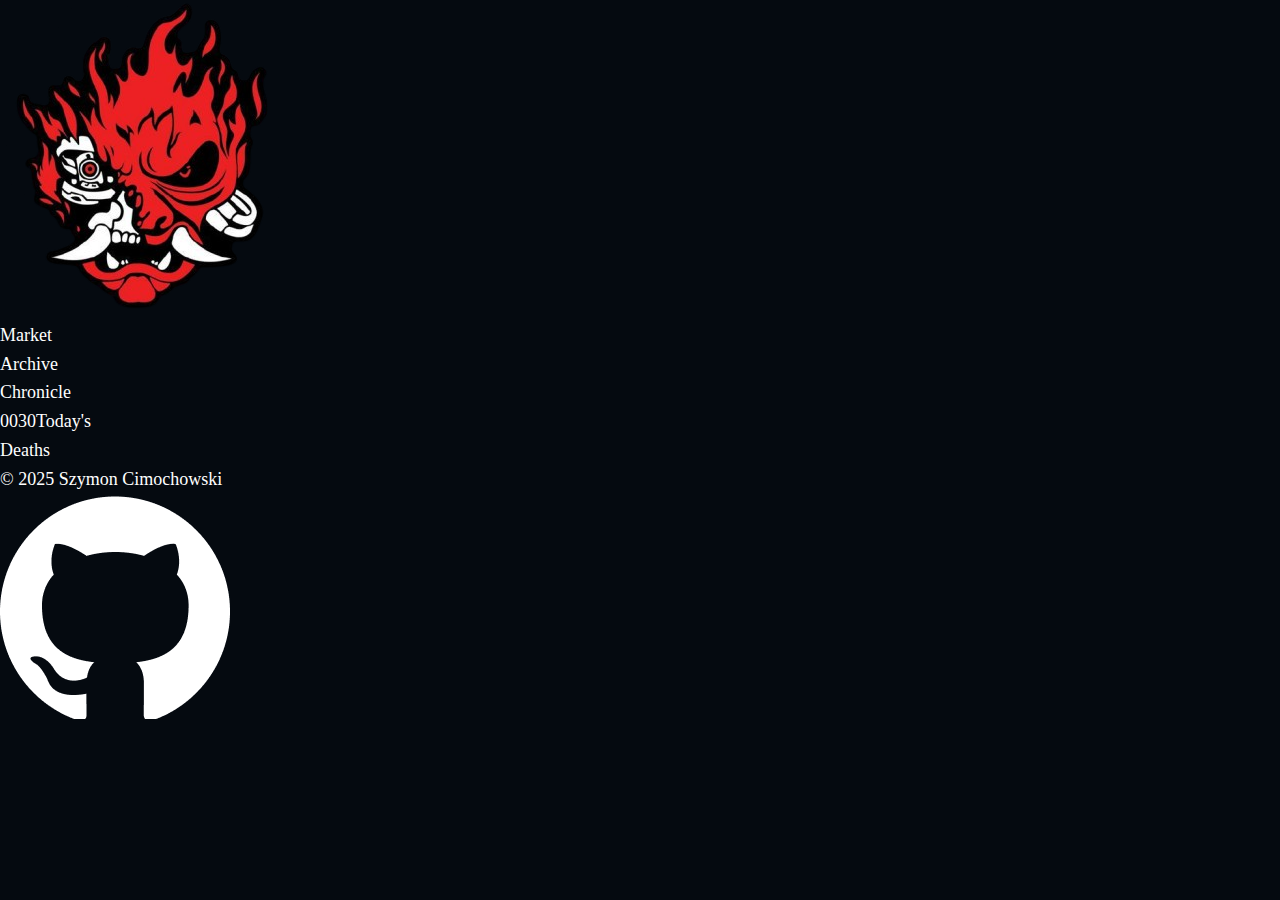
<file: index.html>
<!DOCTYPE html>
<html lang="en">
<head>
    <meta charset="UTF-8">
    <meta name="viewport" content="width=device-width, initial-scale=1.0">
    
    <title>Home | Cyber-Codex</title>
    <meta name="description" content="Dive into the world of Night City with Cyber-Codex, your interactive guide. 
    Explore the lore, discover the factions, and uncover the secrets of this vast cyberpunk dystopia.">
    <meta name="author" content="Szymon Cimochowski">

    <meta property="og:title" content="Cyber-Codex">
    <meta property="og:description" content="Dive into the world of Night City with Cyber-Codex, your interactive guide Night City.">
    <meta property="og:image" content="https://szymmix.github.io/Cyber-Codex/assets/images/og-image.jpg">
    <meta property="og:url" content="https://szymmix.github.io/Cyber-Codex/">
    <meta property="og:type" content="website">

    <meta name="twitter:card" content="summary_large_image">
    <meta name="twitter:title" content="Cyber-Codex">
    <meta name="twitter:description" content="Dive into the world of Night City with Cyber-Codex, your interactive guide Night City.">
    <meta name="twitter:image" content="https://szymmix.github.io/Cyber-Codex/assets/images/og-image.jpg">

    <link rel="icon" href="./favicon.ico" sizes="any"> 
    <link rel="icon" href="./favicon.svg" type="image/svg+xml">
    <link rel="apple-touch-icon" href="/apple-touch-icon.png"> 

    <link rel="preconnect" href="https://fonts.googleapis.com">
    <link rel="preconnect" href="https://fonts.gstatic.com" crossorigin>
    <link href="https://fonts.googleapis.com/css2?family=Orbitron:wght@400;700;900&family=Rajdhani:wght@400;600;700&display=swap" rel="stylesheet">

    <link rel="stylesheet" href="assets/css/style.css">

    <script defer src="assets/js/main.js"></script>
</head>
<body>

    <header>
        <div>
            <a href="index.html"><img src="assets/images/logo-samurai.png" alt="Logo"/></a>
        </div>

        <nav>
            <ul>
                <li><a href="market.html">Market</a></li>
                <li><a href="archive.html">Archive</a></li>
                <li><a href="chronicle.html">Chronicle</a></li>
            </ul>
        </nav>

        <div class="death-counter"><span class="count">0030</span><span class="label">Today's<br>Deaths</span></div>
    </header>

    <main>
 
    </main>

    <footer>
        <p>&copy; 2025 Szymon Cimochowski</p>
        <a href="https://github.com/SZYMMIX"><img src="assets/images/github-icon.png" alt="GitHub"></a>
    </footer>

</body>
</html>
</file>
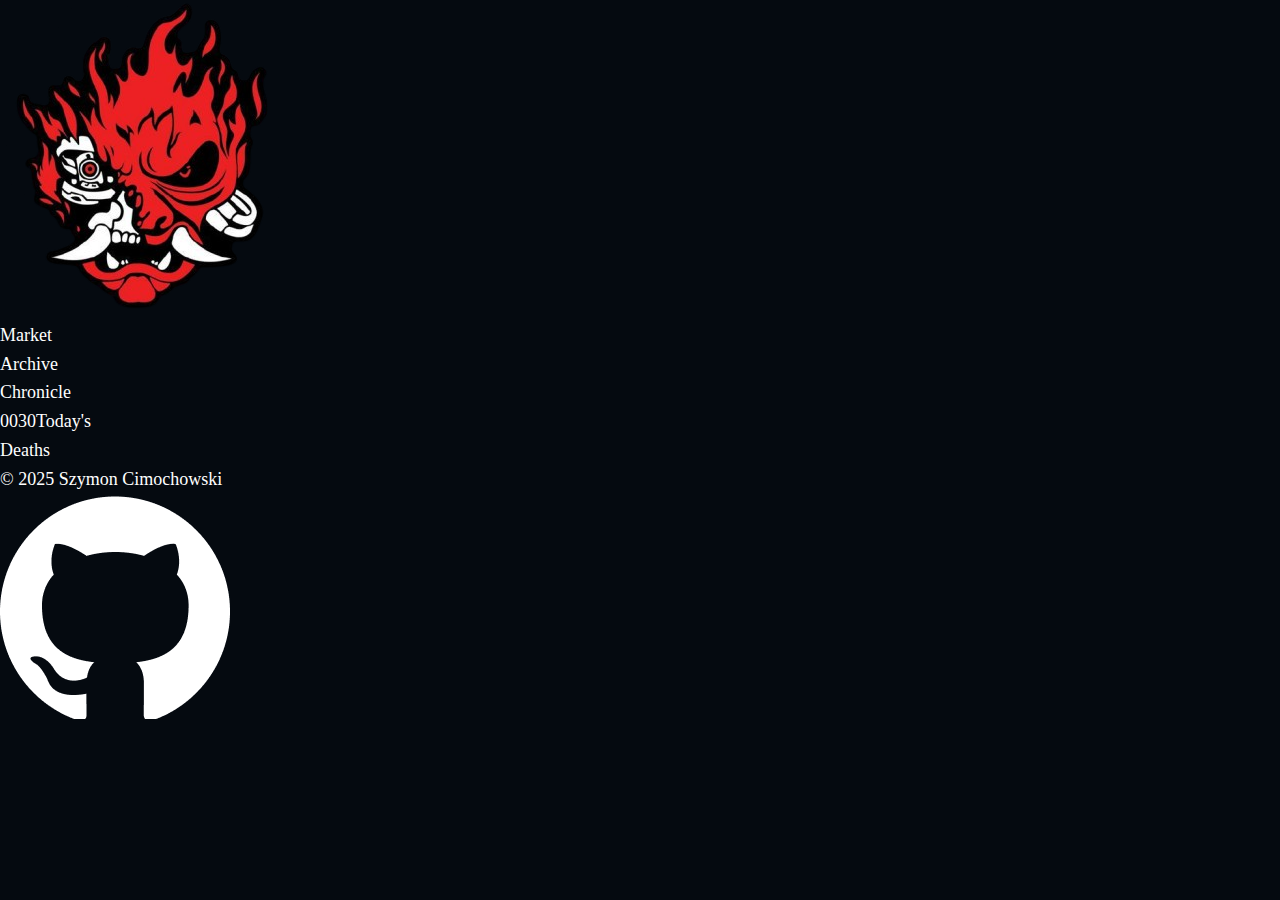
<file: archive.html>
<!DOCTYPE html>
<html lang="en">
<head>
    <meta charset="UTF-8">
    <meta name="viewport" content="width=device-width, initial-scale=1.0">
    <title>Archive | Cyber-Codex</title>
    <link href="https://fonts.googleapis.com/css2?family=Orbitron:wght@400;700;900&family=Rajdhani:wght@400;600;700&display=swap" rel="stylesheet">

    <link rel="stylesheet" href="assets/css/style.css">
    <script defer src="assets/js/main.js"></script>
</head>
<body>

    <header>
        <div>
            <a href="index.html"><img src="assets/images/logo-samurai.png" alt="Logo"/></a>
        </div>

        <nav>
            <ul>
                <li><a href="market.html">Market</a></li>
                <li><a href="archive.html" class="active">Archive</a></li>
                <li><a href="chronicle.html">Chronicle</a></li>
            </ul>
        </nav>

        <div class="death-counter"><span class="count">0030</span><span class="label">Today's<br>Deaths</span></div>
    </header>

    <main>
 
    </main>

    <footer>
        <p>&copy; 2025 Szymon Cimochowski</p>
        <a href="https://github.com/SZYMMIX"><img src="assets/images/github-icon.png" alt="GitHub"></a>
    </footer>

</body>
</html>
</file>
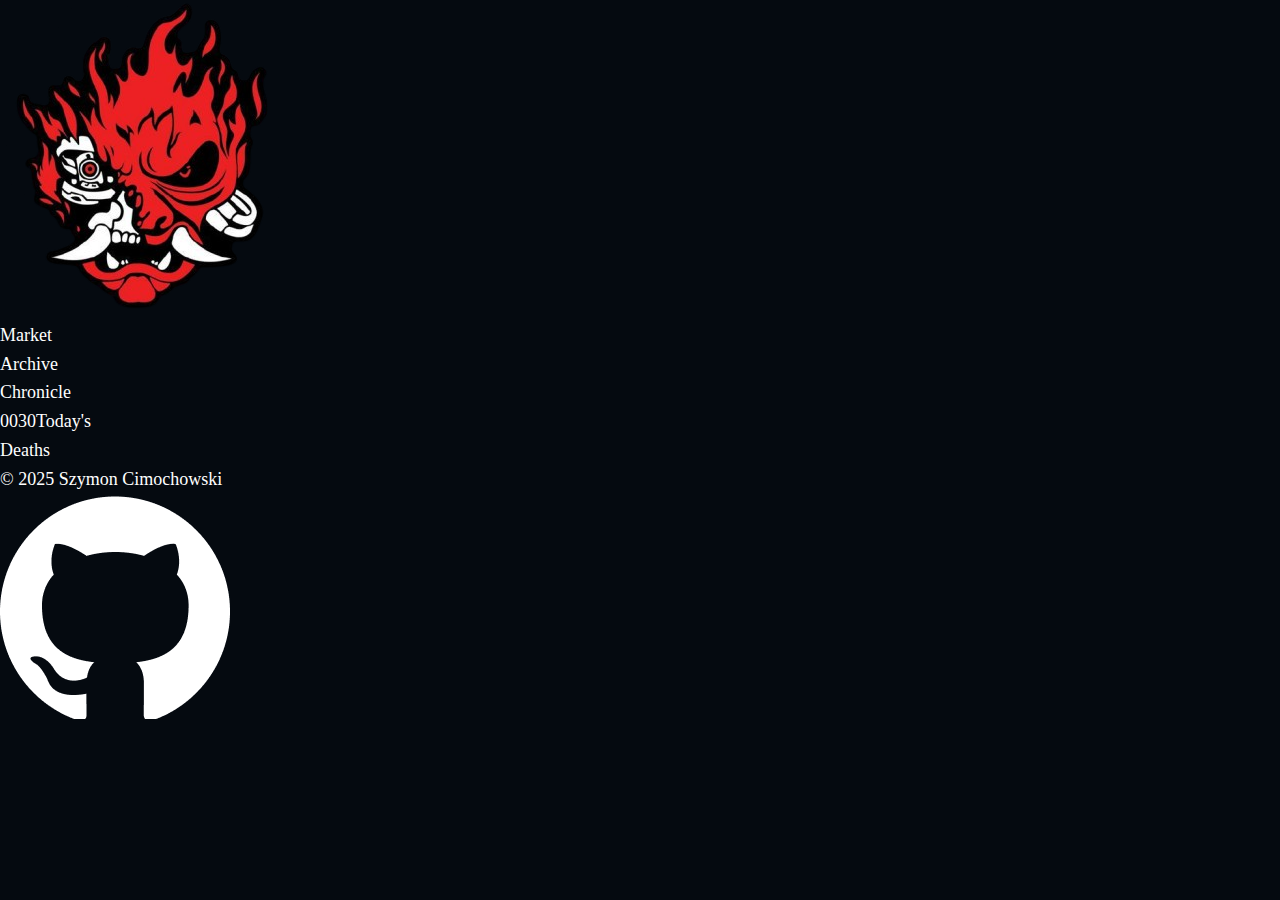
<file: chronicle.html>
<!DOCTYPE html>
<html lang="en">
<head>
    <meta charset="UTF-8">
    <meta name="viewport" content="width=device-width, initial-scale=1.0">
    <title>Chronicle | Cyber-Codex</title>
    <link href="https://fonts.googleapis.com/css2?family=Orbitron:wght@400;700;900&family=Rajdhani:wght@400;600;700&display=swap" rel="stylesheet">

    <link rel="stylesheet" href="assets/css/style.css">
    <script defer src="assets/js/main.js"></script>
</head>
<body>

    <header>
        <div>
            <a href="index.html"><img src="assets/images/logo-samurai.png" alt="Logo"/></a>
        </div>

        <nav>
            <ul>
                <li><a href="market.html">Market</a></li>
                <li><a href="archive.html">Archive</a></li>
                <li><a href="chronicle.html" class="active">Chronicle</a></li>
            </ul>
        </nav>

        <div class="death-counter"><span class="count">0030</span><span class="label">Today's<br>Deaths</span></div>
    </header>

    <main>
 
    </main>

    <footer>
        <p>&copy; 2025 Szymon Cimochowski</p>
        <a href="https://github.com/SZYMMIX"><img src="assets/images/github-icon.png" alt="GitHub"></a>
    </footer>

</body>
</html>
</file>
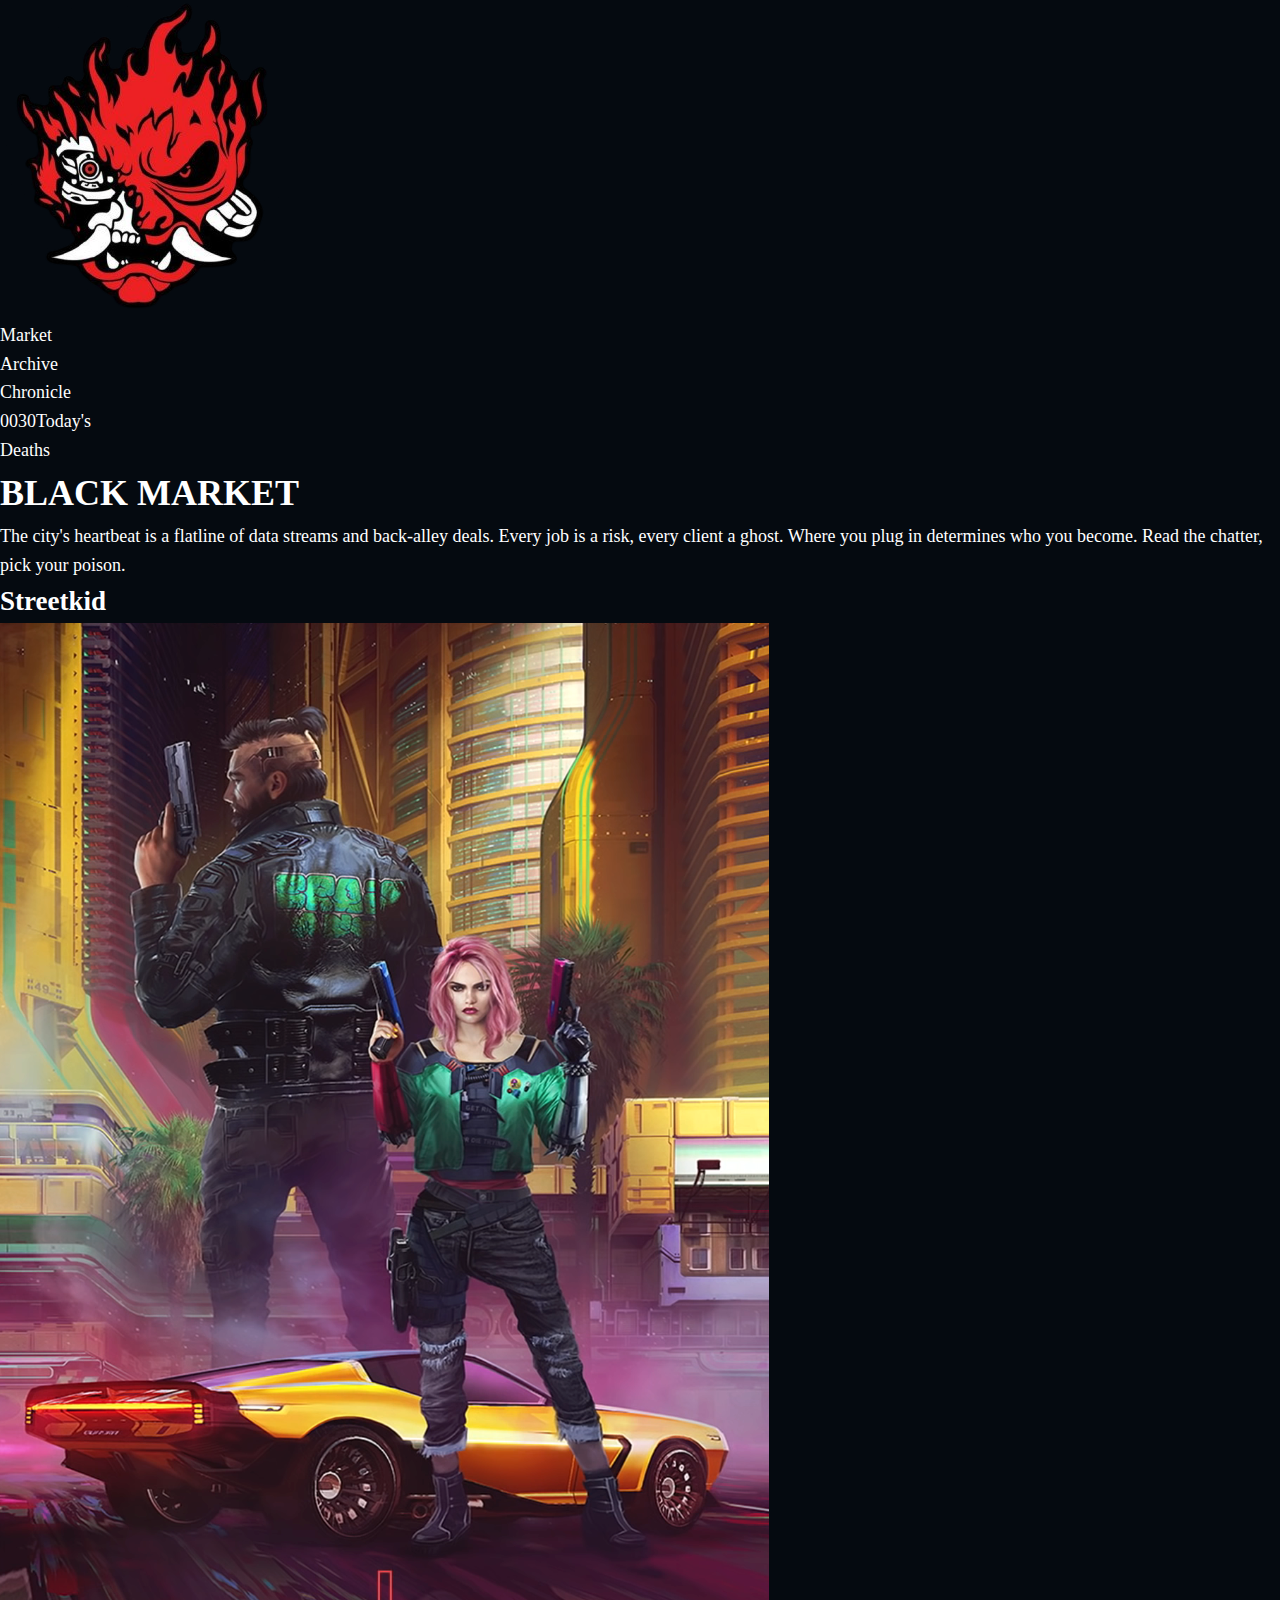
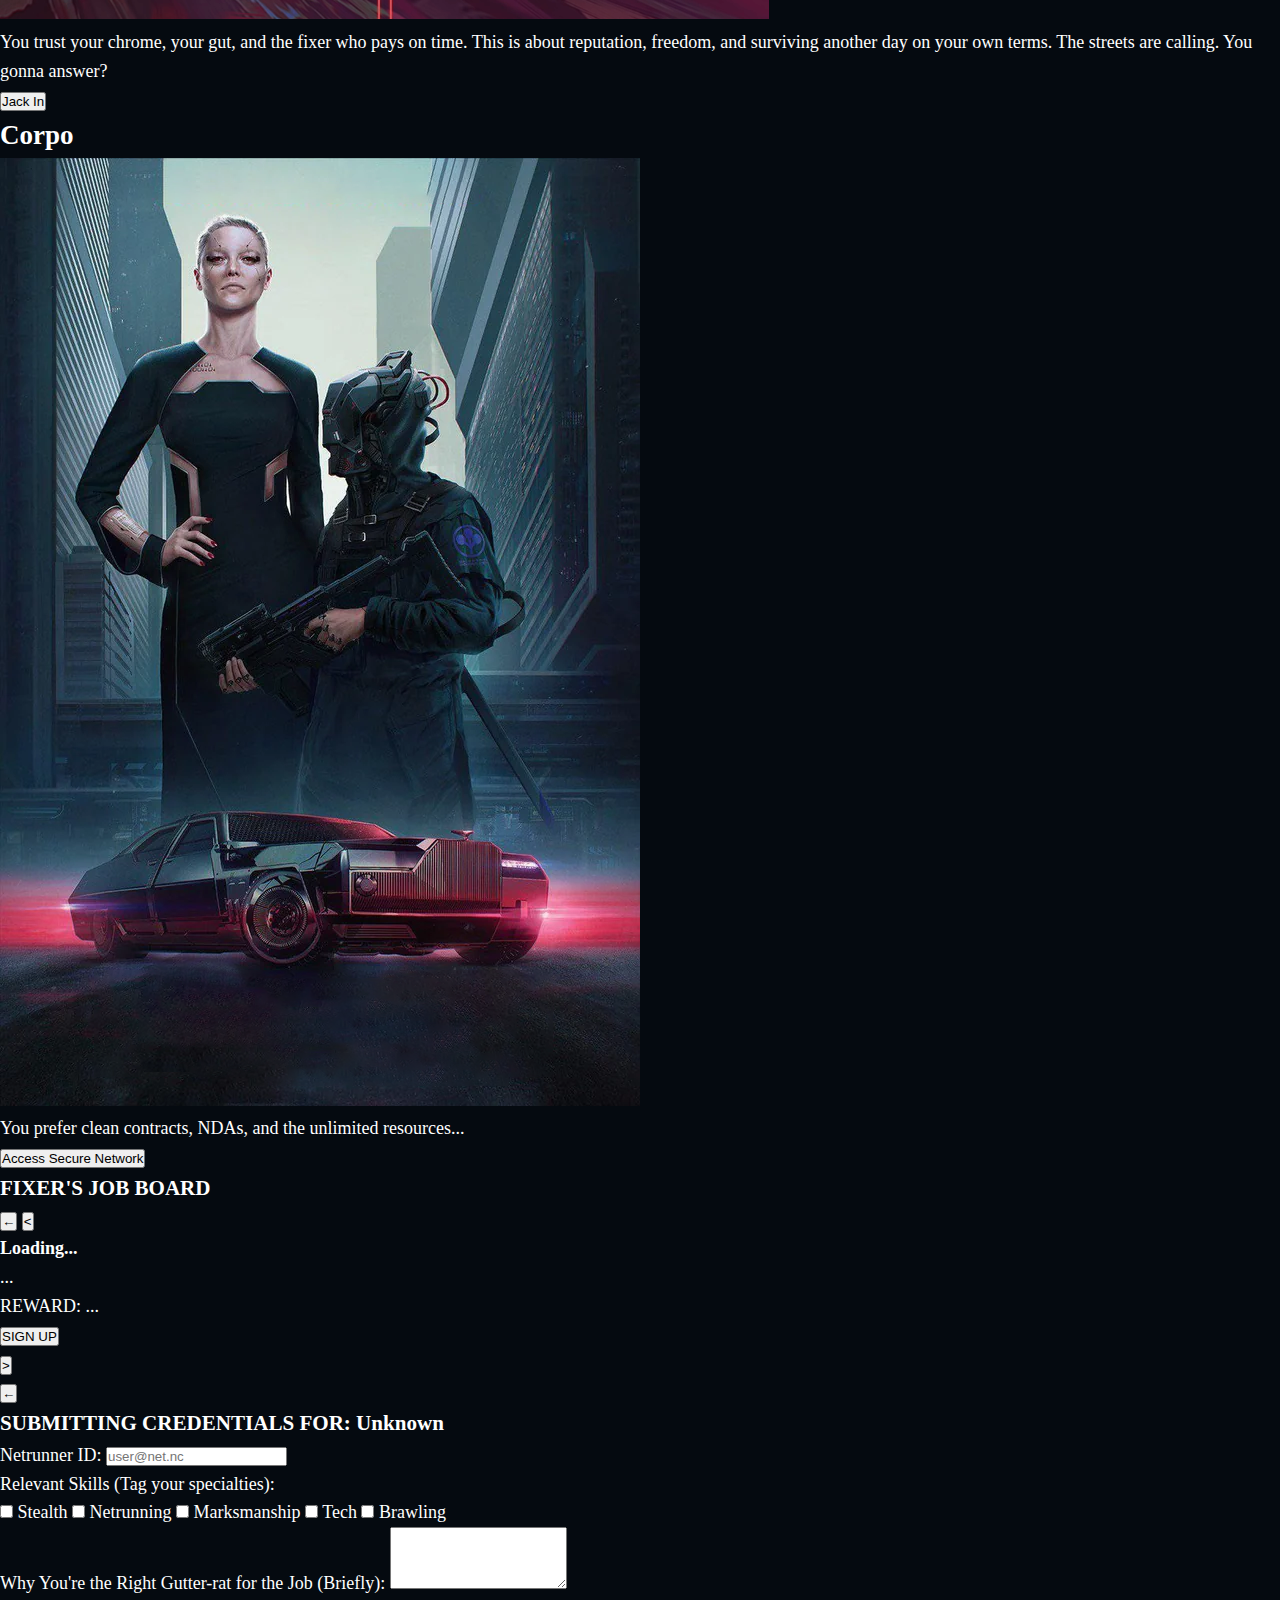
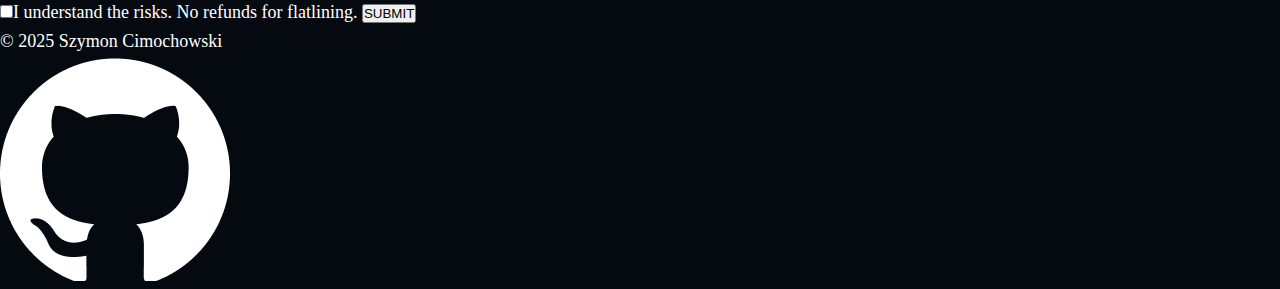
<file: market.html>
<!DOCTYPE html>
<html lang="en">
<head>
    <title>Market | Cyber-Codex</title>
    <meta charset="UTF-8">
    <meta name="viewport" content="width=device-width, initial-scale=1.0">
    <link href="https://fonts.googleapis.com/css2?family=Orbitron:wght@400;700;900&family=Rajdhani:wght@400;600;700&display=swap" rel="stylesheet">

    <link rel="stylesheet" href="assets/css/style.css">
    <script defer src="assets/js/main.js"></script>
</head>
<body>

    <header class="cyber-header">
        <div class="header-left">
            <div class="header-logo"><a href="index.html"><img src="assets/images/logo-samurai.png" alt="Logo"></a></div>
            <nav class="cyber-nav">
                <ul>
                    <li><a href="market.html" class="active">Market</a></li>
                    <li><a href="archive.html">Archive</a></li>
                    <li><a href="chronicle.html">Chronicle</a></li>
                </ul>
            </nav>
        </div>
        <div class="death-counter"><span class="count">0030</span><span class="label">Today's<br>Deaths</span></div>
    </header>

    <main>
        <section id="view-selection" class="view-section">
            <div>
                <h1>BLACK MARKET</h1>
                <p>The city's heartbeat is a flatline of data streams and 
                    back-alley deals. Every job is a risk, every client a ghost. 
                    Where you plug in determines who you become. 
                    Read the chatter, pick your poison.
                </p>
            </div>

            <div class="paths-container yellow-bg">
                <article class="path-card streetkid">
                    <h2>Streetkid</h2>
                    <div class="card-image-wrapper">
                         <img src="assets/images/market/v-streetkid.png" alt="Streetkid V">
                    </div>
                    <p>You trust your chrome, your gut, and the fixer who pays on time. This is about reputation, freedom, and surviving another day 
                        on your own terms. 
                        The streets are calling. 
                        You gonna answer?
                    </p>
                    <button class="cyber-btn black-btn path-btn" data-path="streetkid">Jack In</button>
                </article>

                <div class="vertical-divider"></div>

                <article class="path-card corpo">
                    <h2>Corpo</h2>
                    <div class="card-image-wrapper">
                        <img src="assets/images/market/v-corpo.png" alt="Corpo V">
                    </div>
                    <p>You prefer clean contracts, NDAs, and the unlimited resources...</p>
                    <button class="cyber-btn black-btn path-btn" data-path="corpo">Access Secure Network</button>
                </article>
            </div>
        </section>

        <section id="view-job-board" class="view-section hidden">
            
            <h3>FIXER'S JOB BOARD</h3>
            
            <div class="slider-container">
                <button>←</button>
                <button class="slider-btn prev" id="prev-job">&lt;</button>
                
                <div class="job-card-display">
                    <h4 id="job-title">Loading...</h4>
                    <div class="job-details">
                        <p id="job-desc">...</p>
                        <p class="reward" id="job-reward">REWARD: ...</p>
                    </div>
                    <button class="cyber-btn outline-btn" id="signup-btn">SIGN UP</button>
                </div>

                <button class="slider-btn next" id="next-job">&gt;</button>
            </div>
        </section>

        <section id="view-application" class="view-section hidden">
            
            <button class="back-arrow">←</button>
            
            <div class="form-wrapper">
                <h3>SUBMITTING CREDENTIALS FOR: <span id="form-job-title" class="highlight">Unknown</span></h3>
                
                <form id="faction-form">
                    <div class="form-group">
                        <label>Netrunner ID:</label>
                        <input type="text" placeholder="user@net.nc" required>
                    </div>

                    <div class="form-group">
                        <label>Relevant Skills (Tag your specialties):</label>
                        <div class="checkbox-group">
                            <label><input type="checkbox"> Stealth</label>
                            <label><input type="checkbox"> Netrunning</label>
                            <label><input type="checkbox"> Marksmanship</label>
                            <label><input type="checkbox"> Tech</label>
                            <label><input type="checkbox"> Brawling</label>
                        </div>
                    </div>

                    <div class="form-group">
                        <label>Why You're the Right Gutter-rat for the Job (Briefly):</label>
                        <textarea rows="4"></textarea>
                    </div>

                    <div class="form-footer">
                        <label><input type="checkbox" required>I understand the risks. No refunds for flatlining.</label>
                        <button type="submit" class="cyber-btn blue-btn">SUBMIT</button>
                    </div>
                </form>
            </div>
        </section>

    </main>

    <footer>
        <p>&copy; 2025 Szymon Cimochowski</p>
        <a href="https://github.com/SZYMMIX"><img src="assets/images/github-icon.png" alt="GitHub"></a>
    </footer>

</body>
</html>
</file>
<file: assets/css/style.css>
* {
    margin: 0;
    padding: 0;
    box-sizing: border-box;
}

:root {
    --cp-yellow: #EBF400;
    --cp-cyan: #33DAFF;
    --cp-pink: #F72798;
    --cp-black: #050a10;
    --cp-dark-bg: #1a1a1a;
    
    --font-orbitron: 'Orbitron', sans-serif;   
    --font-rajdhani: 'Rajdhani', sans-serif;    
    --font-terminal: 'VT323', monospace;
    
    --clip-br: polygon(
        0 0, 
        100% 0, 
        100% calc(100% - 20px), 
        calc(100% - 20px) 100%, 
        0 100%
    );

    --clip-tl: polygon(
        20px 0, 
        100% 0, 
        100% 100%, 
        0 100%, 
        0 20px
    );

    --clip-both: polygon(
        20px 0, 
        100% 0, 
        100% calc(100% - 20px), 
        calc(100% - 20px) 100%, 
        0 100%, 
        0 20px
    );

    --clip-small: polygon(
        0 0, 
        100% 0, 
        100% calc(100% - 10px), 
        calc(100% - 10px) 100%, 
        0 100%
    );
}



body {
    background-color: var(--cp-black);
    color: #ffffff;
    font-family: var(--font-body);
    font-size: 18px;
    line-height: 1.6;
    overflow-x: hidden;
}

.shape-br { 
    clip-path: var(--clip-br); 
}

.shape-tl { 
    clip-path: var(--clip-tl); 
}  

.shape-both { 
    clip-path: var(--clip-both); 
} 

.shape-small { 
    clip-path: var(--clip-small); 
}

a { 
    text-decoration: none; 
    color: inherit; 
}

ul { 
    list-style: none; 
}
</file>
